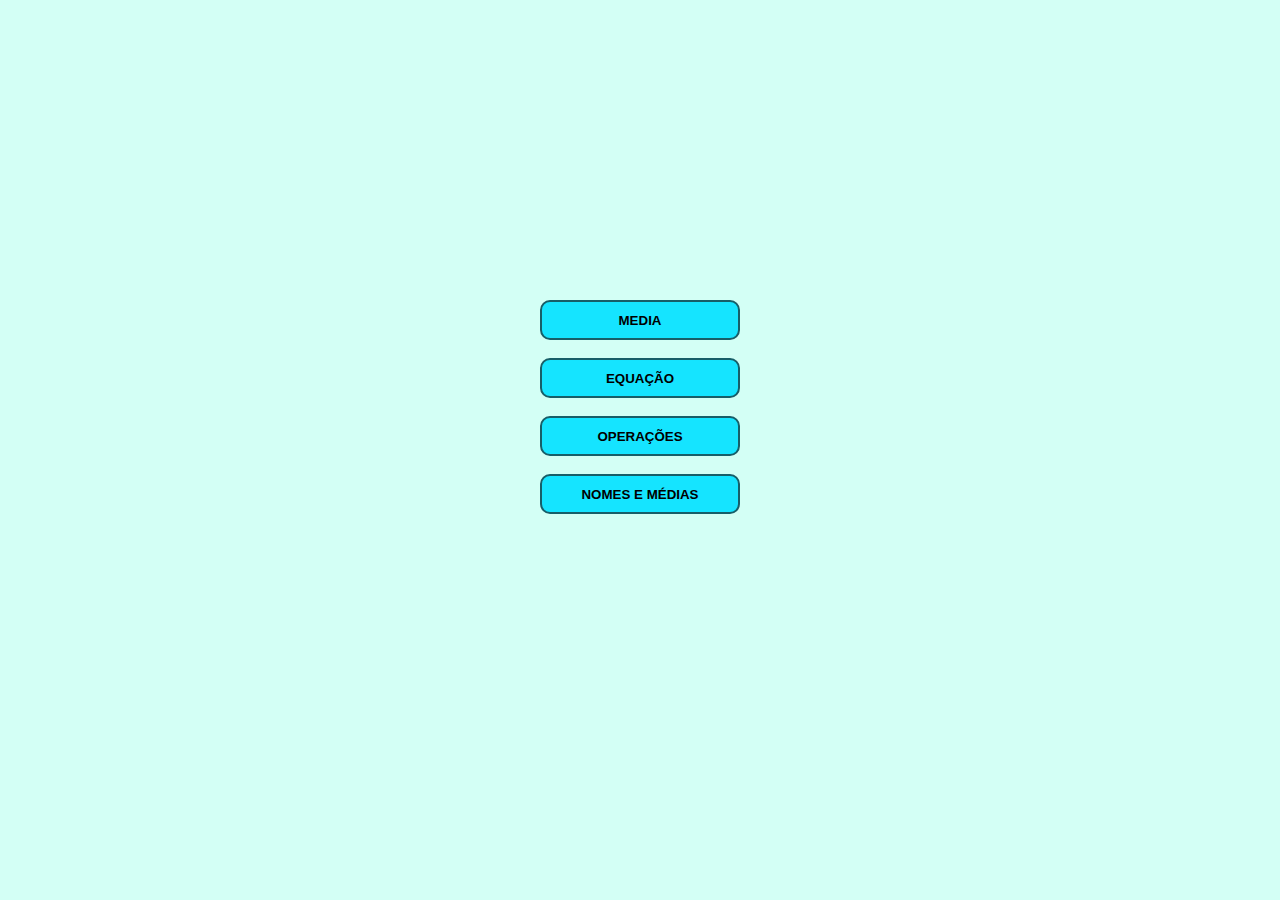
<file: exercicio java/index.html>
<!DOCTYPE html>
<html lang="en">
<head>
    <meta charset="UTF-8">
    <meta http-equiv="X-UA-Compatible" content="IE=edge">
    <meta name="viewport" content="width=device-width, initial-scale=1.0">
    <title>Document</title>
    <link rel="stylesheet" href="style.css">
</head>
<body>

    <div class="botoes">
        <a href="media.html"><button>MEDIA</button></a>
        <br><br>
        <a href="equacao.html"><button>EQUAÇÃO</button></a>
        <br><br>
        <a href="operacoes.html"><button>OPERAÇÕES</button></a>
        <br><br>
        <a href="nome.html"><button>NOMES E MÉDIAS</button></a>
    </div>    
        
</body>
</html>
</file>
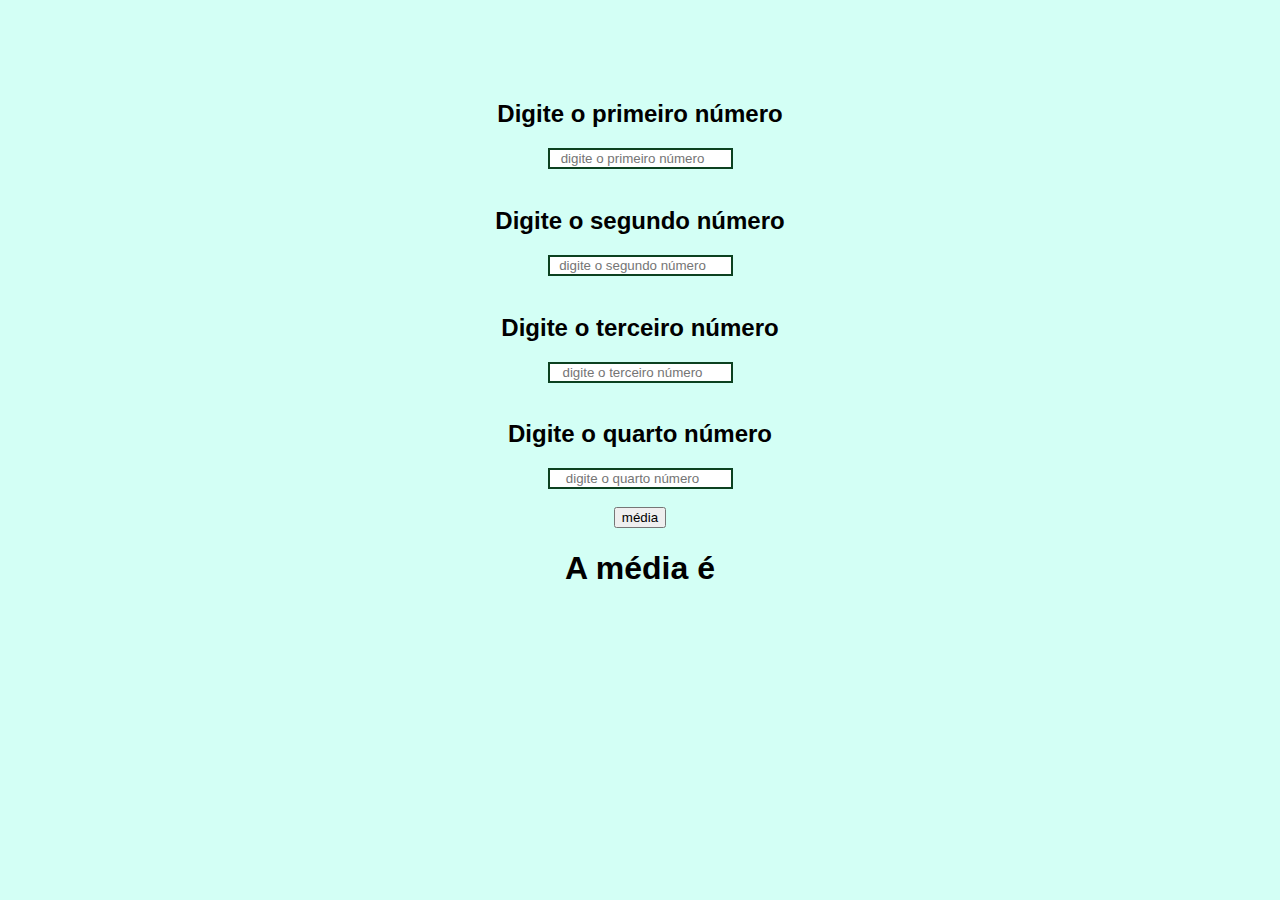
<file: exercicio java/media.html>
<!DOCTYPE html>
<html lang="en">
<head>
    <meta charset="UTF-8">
    <meta http-equiv="X-UA-Compatible" content="IE=edge">
    <meta name="viewport" content="width=device-width, initial-scale=1.0">
    <title>Document</title>
    <link rel="stylesheet" href="style.css">
</head>
<body>
    
    <div class="box">
        <h2>Digite o primeiro número</h2>
        <input type="number" placeholder="digite o primeiro número" id="n1" class="input">
        
        <br><br>

        <h2>Digite o segundo número</h2>
        <input type="number" id="n2" placeholder="digite o segundo número" class="input">

        <br><br>

        <h2>Digite o terceiro número</h2>
        <input type="number" id="n3" placeholder="digite o terceiro número" class="input">

        <br><br>

        <h2>Digite o quarto número</h2>
        <input type="number" id="n4" placeholder="digite o quarto número" class="input">

        <br><br>

        <button onclick="aparecer()">média</button>


        <h1>A média é <span></span></h1>

    </div>    

    <script src="media.js"></script>
</body>
</html>
</file>
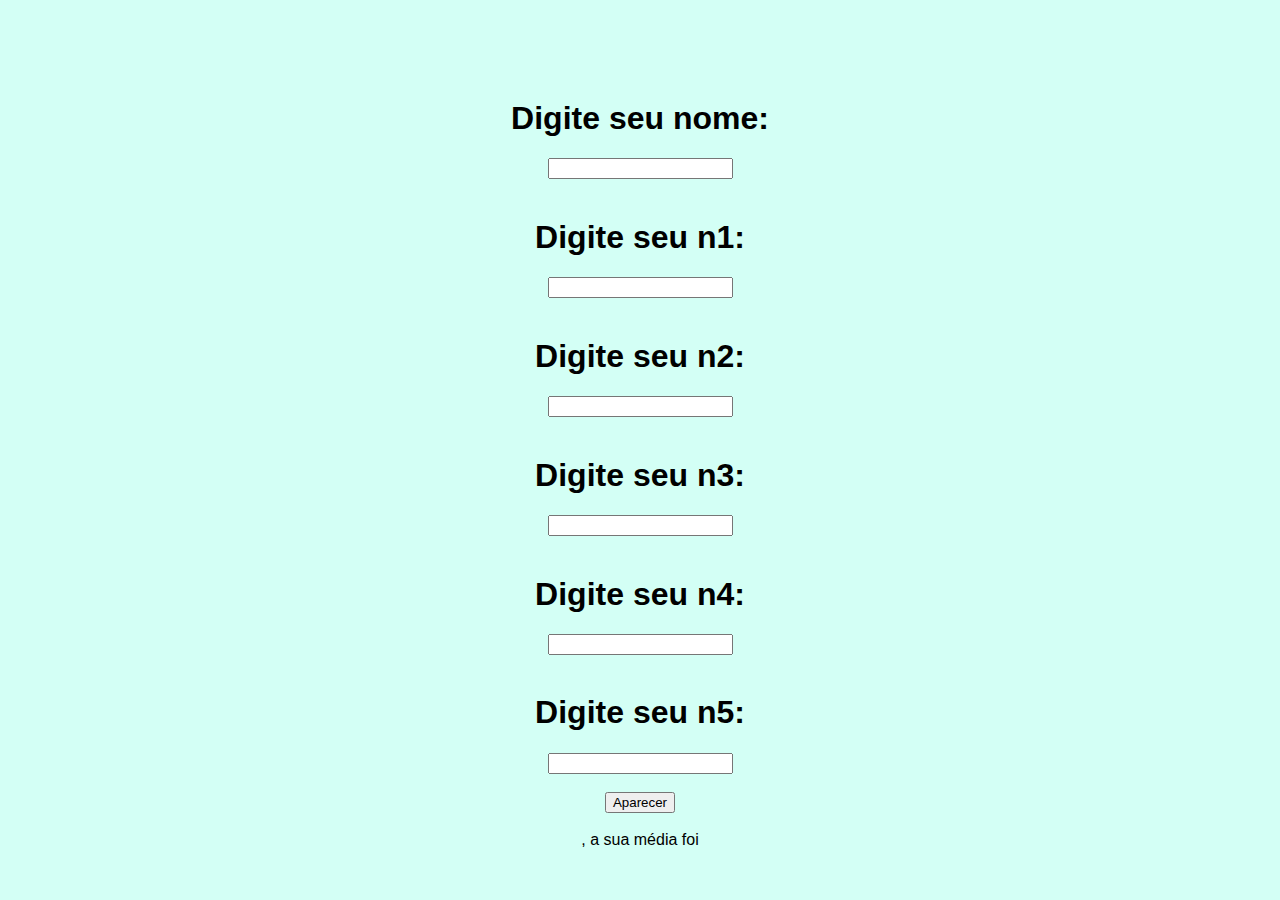
<file: exercicio java/nome.html>
<!DOCTYPE html>
<html lang="en">
<head>
    <meta charset="UTF-8">
    <meta http-equiv="X-UA-Compatible" content="IE=edge">
    <meta name="viewport" content="width=device-width, initial-scale=1.0">
    <title>Document</title>
    <link rel="stylesheet" href="style.css">
</head>
<body>
    
    <div class="box">
        <h1>Digite seu nome:</h1>
        <input type="name" name="" id="name">
        <br><br>
        <h1>Digite seu n1:</h1>
        <input type="name" name="" id="n1">
        <br><br>
        <h1>Digite seu n2:</h1>
        <input type="name" name="" id="n2">
        <br><br>
        <h1>Digite seu n3:</h1>
        <input type="name" name="" id="n3">
        <br><br>
        <h1>Digite seu n4:</h1>
        <input type="name" name="" id="n4">
        <br><br>
        <h1>Digite seu n5:</h1>
        <input type="name" name="" id="n5">
        <br><br>
        <button onclick="aparecer()">Aparecer</button>
        <br><br>
        <span id="nome"></span>, a sua média foi <span id="mensagem"></span></h2>
    </div>


    <script src="nome.js"></script>

</body>
</html>
</file>
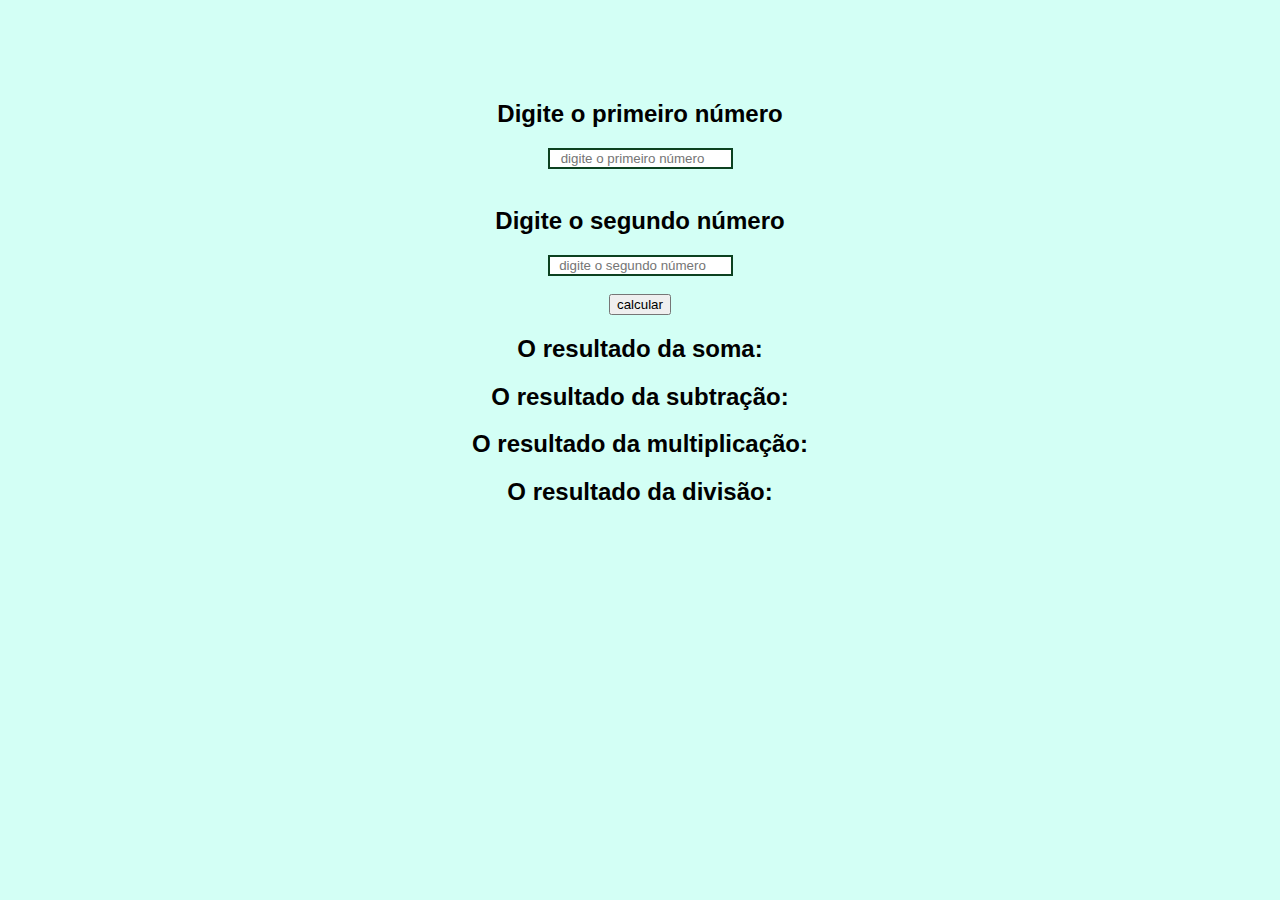
<file: exercicio java/operacoes.html>
<!DOCTYPE html>
<html lang="en">
<head>
    <meta charset="UTF-8">
    <meta http-equiv="X-UA-Compatible" content="IE=edge">
    <meta name="viewport" content="width=device-width, initial-scale=1.0">
    <title>Document</title>
    <link rel="stylesheet" href="style.css">
</head>
<body>

    <div class="box">
        <h2>Digite o primeiro número</h2>
        <input type="number" placeholder="digite o primeiro número" id="n1" class="input">
            
        <br><br>

        <h2>Digite o segundo número</h2>
        <input type="number" id="n2" placeholder="digite o segundo número" class="input">

        <br><br>
        <button onclick="aparecer()">calcular</button>


        <h2>O resultado da soma: <span id="span1"></span></h2>
        <h2>O resultado da subtração: <span id="span2"></span></h2>
        <h2>O resultado da multiplicação: <span id="span3"></span></h2>
        <h2>O resultado da divisão: <span id="span4"></span></h2>

    </div>    


    <script src="operacoes.js"></script>    
    
</body>
</html>
</file>
<file: exercicio java/style.css>
html{
    height: 100%;
}

body{
    background-color: rgb(211, 255, 245);
    font-family: Arial, Helvetica, sans-serif;
}


.box{
    text-align: center;
    margin-top: 100px;
}


.input{
    text-align: center;
    border: 2px solid rgb(12, 65, 32);
}





.botoes{
    height: 100%;
    display: block;
    text-align: center;
    margin-top: 300px;
}    

.botoes button{
    width: 200px;
    height: 40px;
    background-color: rgb(21, 228, 255);
    border: 2px solid rgb(23, 94, 104);
    border-radius: 10px;
    font-weight: bold;
}
</file>
